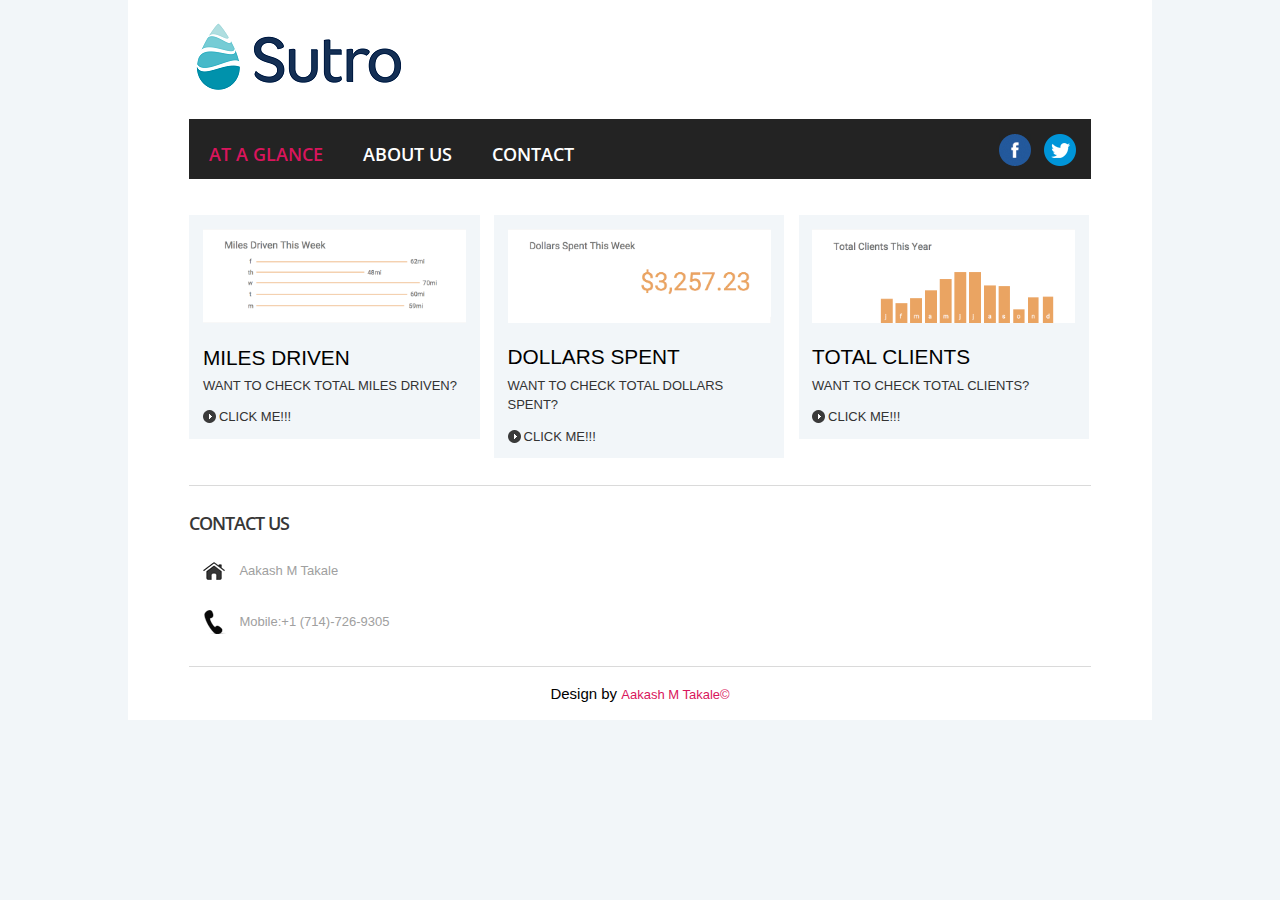
<file: index.html>
<!DOCTYPE HTML>
<html>
<head>
<title>STURO</title>
<link href="css/style.css" rel="stylesheet" type="text/css" media="all" />
<link href='http://fonts.googleapis.com/css?family=Open+Sans' rel='stylesheet' type='text/css'>
</head>
<body>
<div class="wrap">
  <div class="wrapper-box">
	<div class="header">
		<div class="header-top">
			<div class="logo">
				<a href="index.html"><img src="images/logo1.png" alt="Sutro Logo"/></a>
			</div>
			<div class="clear"></div> 
		</div>
		<div class="header-bottom">
			<div id="cssmenu">
				<ul>
				   <li class="active"><a href="index.html"><span>At a Glance</span></a></li>
				   <li><a href="http://www.mysutro.com/aboutus" target="_blank"><span>About us</span></a></li>
				   <li class="last"><a href="under_construction.html"><span>Contact</span></a></li>
				</ul>
			</div>
				<ul class="follow_icon">
					<li><a href="https://www.facebook.com/mysutro" target="_blank" style="opacity: 1;"><img src="images/facebook.png" alt="Facebook logo"></a></li>
					<li><a href="https://twitter.com/mysutro" target="_blank" style="opacity: 1;"><img src="images/twitter.png" alt="Twitter logo"></a></li>
				</ul>
				<div class="clear"></div> 
		</div>
	</div>
	<div class="main">
		<div class="content-top">
				<div class="clear"></div> 
			</div>
			<div class="content-bottom">
				<div class="col_1_of_bottom span_1_of_bottom">
					<img src="images/miles.png" alt="Miles"/>
				     <div class="main_link">
						<h5>Miles Driven</h5>
					<p> Want to check total miles driven? </p>	
					</div>
					<a href="under_construction.html" class="btn-link1">Click Me!!!</a>
				  </div>
				<div class="col_1_of_bottom span_1_of_bottom">
					<img src="images/dollars.png" alt="Dollars"/>
				     <div class="main_link">
						<h5>Dollars Spent</h5>
						<p> Want to check total dollars spent? </p>
					</div>
					<a href="piechart.html" class="btn-link1">Click Me!!!</a>
				  </div>
				<div class="col_1_of_bottom span_1_of_last">
					<img src="images/clients.png" alt="Clients"/>
				     <div class="main_link">
						<h5>Total Clients</h5>
						<p> Want to check total clients? </p>
					</div>
					<a href="columnchart.html" class="btn-link2">Click Me!!!</a>
				  </div>
				<div class="clear"></div> 
			</div>
	</div>
	<div class="footer">
		<div class="footer-top">
				<div class="col_1_of_4 span_1_of_4 footer-lastgrid">
					<h3>CONTACT US</h3>
					<ul class="list3">
						<li>
						<img src="images/home.png" alt=""/>
						<div class="extra-wrap">
						<p>Aakash M Takale</p>
						</div>
						</li>
						<li>
						<img src="images/phone.png" alt=""/>
						<div class="extra-wrap">
						<p><span>Mobile:</span>+1 (714)-726-9305</p>
						</div>
						</li>
						</ul>
			    </div>
				<div class="clear"></div> 
		</div>
		<div class="copy">
			<p>Design by <a href="#">Aakash M Takale<sup>&copy;</sup></a></p>
		</div>
	</div>
  </div>
</div>
</body>
</html>
</file>
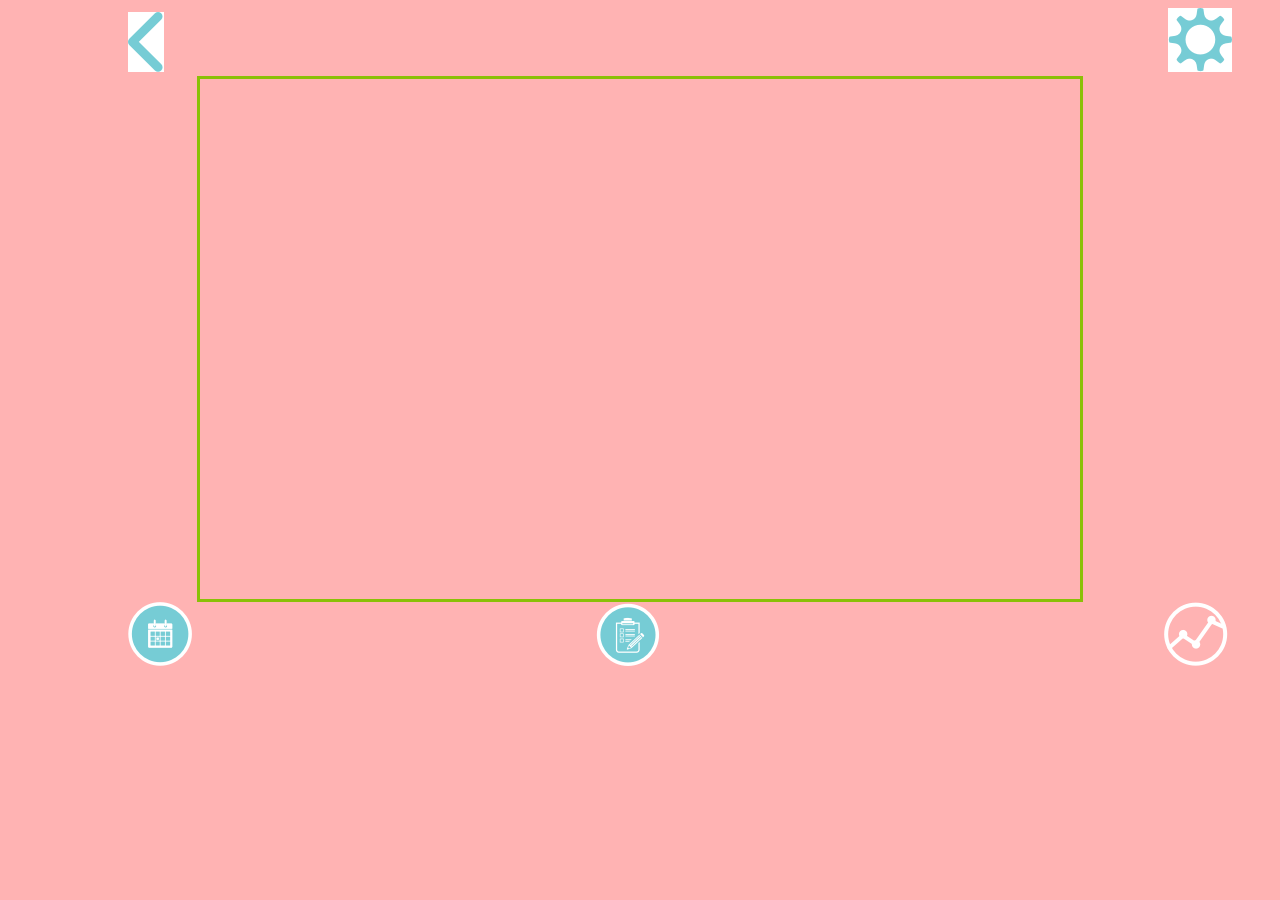
<file: columnchart.html>
<!DOCTYPE HTML>
<html>
  <head>
  <title>ColumnChart</title>
  <style type="text/css">
  body
{
  background-color: #ffb3b3;
}
.container
{
  margin: auto;
    width: 68%;
    border:3px solid #8AC007;
    padding: 10px;
}
#backarrow{
  margin-left: 120px;  
}
#account{
  margin-left: 1000px;
}
#schedule{
  margin-left: 120px;
}
#clipboard{
  margin-left: 400px;
}
#analytics{
  margin-left: 500px;
}
</style>
    <script type="text/javascript" src="https://www.google.com/jsapi"></script>
    <script type="text/javascript">
      google.load("visualization", "1.1", {packages:["bar"]});
      google.setOnLoadCallback(drawStuff);

      function drawStuff() {
        var data = new google.visualization.arrayToDataTable([
          ['Month', 'Clients'],
          ['January', 49],
          ['February', 31],
          ['March', 12],
          ['April', 18],
          ['May', 53],
          ['June', 22],
          ['July', 30],
          ['August', 9],
          ['September', 29],
          ['October', 20],
          ['November', 5],
          ['December', 33]

        ]);

        var options = {
          title: 'Total Number of Clients',
          width: 900,
          //legend: { position: 'none'},
          axes: {
            x: {
              0: { side: 'bottom', label: 'Month'} // Top x-axis.
            }
          },
          bar: { groupWidth: "60%" }
        };

        var chart = new google.charts.Bar(document.getElementById('top_x_div'));
        // Convert the Classic options to Material options.
        chart.draw(data, google.charts.Bar.convertOptions(options));
      };
    </script>
  </head>
  <body>
    <div>
      <a id="backarrow" href="index.html" style="opacity: 1;"><img src="images/back_arrow.png" alt="Back arrow"></a>
      <a id="account" href="index.html" style="opacity: 1;"><img src="images/account_settings.png" alt="Settings logo"></a>
    </div>
    <div class="container">
      <div id="top_x_div" style=" width: 900px; height: 500px; "></div>
    </div>
    <div>
      <a id="schedule" href="index.html" style="opacity: 1;"><img src="images/schedule.png" alt="Schedule logo"></a>
      <a id="clipboard" style="opacity: 1;"><img src="images/Clipboard.png" alt="Clipboard logo"></a>
      <a id="analytics" href="index.html" style="opacity: 1;"><img src="images/analytics.png" alt="Analytics logo"></a> 
    </div>
  </body>
</html>
</file>
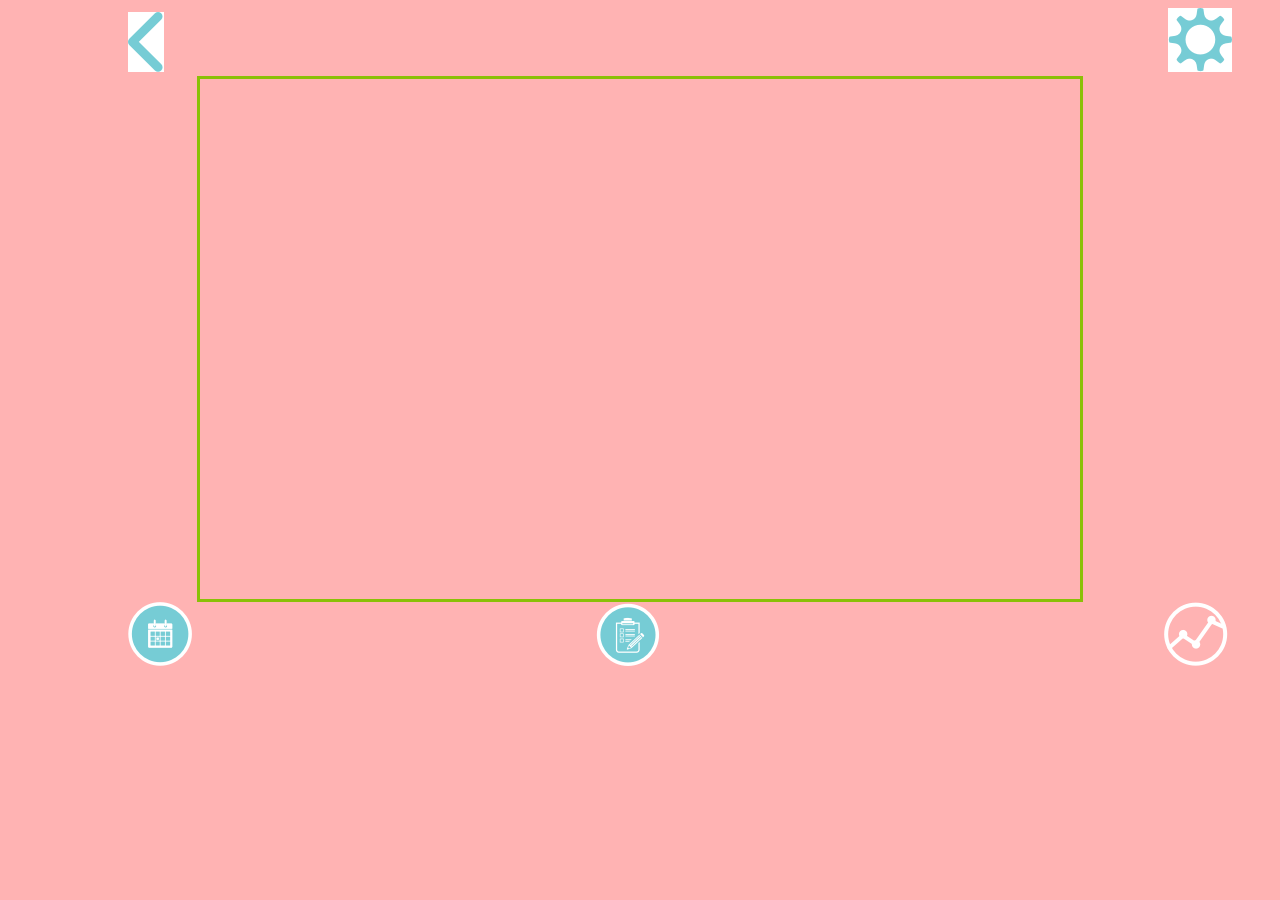
<file: piechart.html>
<!DOCTYPE HTML>
<html>
  <head>
  <title>PieChart</title>
<style type="text/css">
body
{
  background-color: #ffb3b3;
}
.container
{
  margin: auto;
    width: 68%;
    border:3px solid #8AC007;
    padding: 10px;
}
#backarrow
{
    margin-left: 120px;  
}
#account
{
  margin-left: 1000px;
}
#schedule{
  margin-left: 120px;
}
#clipboard{
  margin-left: 400px;
}
#analytics{
  margin-left: 500px;
}
</style>
    <script src="https://www.google.com/jsapi"></script>
    <script type="text/javascript">
      google.load("visualization", "1", {packages:["corechart"]});
      google.setOnLoadCallback(drawChart);
      function drawChart() {
        var data = google.visualization.arrayToDataTable([
          ['Category', 'Total'],
          ['Gas', 1100],
          ['Mutric Acid', 845],
          ['Bicarb',  65],
          ['Dicholor', 1040],
          ['Soda Ash',    195],
          ['Trichlor', 65]
        ]);

        var options = {
          title: 'Total for Month = $3,310',
          is3D: true,
        };

        var chart = new google.visualization.PieChart(document.getElementById('pchart_3d'));
        chart.draw(data, options);
      }
    </script>
  </head>
  <body>
    <div>
      <a id="backarrow" href="index.html" style="opacity: 1;"><img src="images/back_arrow.png" alt="Back arrow"></a>
      <a id="account" href="index.html" style="opacity: 1;"><img src="images/account_settings.png" alt="Settings logo"></a>
    </div>
    <div class="container">
     <div id="pchart_3d" style="width: 900px; height: 500px;"></div>
    </div>
    <div>
      <a id="schedule" href="index.html" style="opacity: 1;"><img src="images/schedule.png" alt="Schedule logo"></a>
      <a id="clipboard" style="opacity: 1;"><img src="images/Clipboard.png" alt="Clipboard logo"></a>
      <a id="analytics" href="index.html" style="opacity: 1;"><img src="images/analytics.png" alt="Analytics logo"></a> 
    </div>
  </body>
</html>
</file>
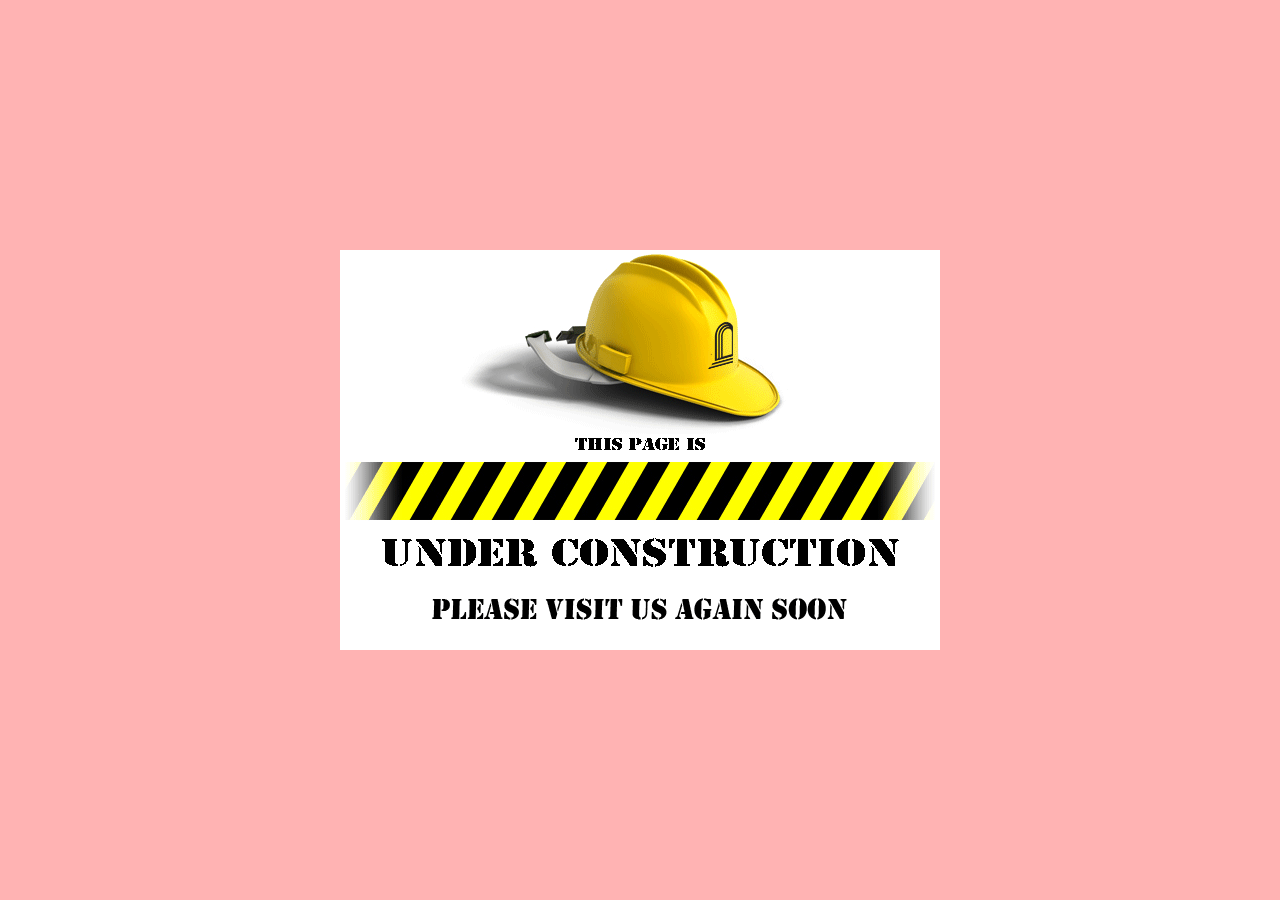
<file: under_construction.html>
<!DOCTYPE HTML>
<!DOCTYPE html>
<html>
<head>
	<title>Page under construction</title>
</head>
<style type="text/css">
	body{
		background-image: url(images/under_construction.gif);
		background-repeat: no-repeat;
		background-attachment: fixed;
		background-position: center;
		background-color: #ffb3b3;
	}
</style>
<body>

</body>
</html>
</file>
<file: css/style.css>
/*
Author: W3layout
Author URL: http://w3layouts.com
License: Creative Commons Attribution 3.0 Unported
License URL: http://creativecommons.org/licenses/by/3.0/
*/
/* reset */
html,body,div,span,applet,object,iframe,h1,h2,h3,h4,h5,h6,p,blockquote,pre,a,abbr,acronym,address,big,cite,code,del,dfn,em,img,ins,kbd,q,s,samp,small,strike,strong,sub,sup,tt,var,b,u,i,dl,dt,dd,ol,nav ul,nav li,fieldset,form,label,legend,table,caption,tbody,tfoot,thead,tr,th,td,article,aside,canvas,details,embed,figure,figcaption,footer,header,hgroup,menu,nav,output,ruby,section,summary,time,mark,audio,video{margin:0;padding:0;border:0;font-size:100%;font:inherit;vertical-align:baseline;}
article, aside, details, figcaption, figure,footer, header, hgroup, menu, nav, section {display: block;}
ol,ul{list-style:none;margin:0;padding:0;}
blockquote,q{quotes:none;}
blockquote:before,blockquote:after,q:before,q:after{content:'';content:none;}
table{border-collapse:collapse;border-spacing:0;}
/* start editing from here */
a{text-decoration:none;}
.txt-rt{text-align:right;}/* text align right */
.txt-lt{text-align:left;}/* text align left */
.txt-center{text-align:center;}/* text align center */
.float-rt{float:right;}/* float right */
.float-lt{float:left;}/* float left */
.clear{clear:both;}/* clear float */
.pos-relative{position:relative;}/* Position Relative */
.pos-absolute{position:absolute;}/* Position Absolute */
.vertical-base{	vertical-align:baseline;}/* vertical align baseline */
.vertical-top{	vertical-align:top;}/* vertical align top */
.underline{	padding-bottom:5px;	border-bottom: 1px solid #eee; margin:0 0 20px 0;}/* Add 5px bottom padding and a underline */
nav.vertical ul li{	display:block;}/* vertical menu */
nav.horizontal ul li{	display: inline-block;}/* horizontal menu */
img{max-width:100%;}
/*end reset*/
body{
	font-family:Arial, Helvetica, sans-serif;
	background: #F2F6F9;
}
.wrap{
	width:80%;
	margin:0 auto;
	-moz-transition:all .2s linear;
	-webkit-transition:all .2s linear; 
	-o-transition:all .2s linear; 
	-ms-transition:all .2s linear;
}
.wrapper-box{
	background:#fff;
	padding:0 6%;
}
.banner{
	background:#fff;
	padding-bottom:3%;
}
.logo{
	float:left;
	width: 84%;
}
.header-top{
	padding: 2% 0;
}
/*--menu--*/
#cssmenu ul {
  margin: 0;
  padding: 0;
}
#cssmenu li {
  margin: 0;
  padding: 0;
}
#cssmenu a {
  margin: 0;
  padding: 0;
}
#cssmenu ul {
  list-style: none;
}
#cssmenu a {
  text-decoration: none;
}
#cssmenu {
  height: 60px;
  float: left;
  width: 89%;
}
#cssmenu > ul > li {
  float: left;
  z-index: 99;
  position: relative;
  font-family: 'Open Sans', sans-serif;
}
#cssmenu > ul > li > a {
  color: #fff;
  font-size:1.1em;
  font-weight: 600;
  line-height: 70px;
  padding:24px 20px;
  -webkit-transition: color .15s;
  -moz-transition: color .15s;
  -o-transition: color .15s;
  transition: color .15s;
  text-transform: uppercase;
}
#cssmenu li.active a, #cssmenu li a:hover{
	 color:#D9155C;
}
#cssmenu > ul > li > ul {
  opacity: 0;
  visibility: hidden;
  padding: 16px 0 20px 0;
  background-color: #fafafa;
  text-align: left;
  position: absolute;
  top: 55px;
  left: 50%;
  margin-left: -90px;
  width: 180px;
  -webkit-transition: all .3s .1s;
  -moz-transition: all .3s .1s;
  -o-transition: all .3s .1s;
  transition: all .3s .1s;
  -webkit-border-radius: 5px;
  -moz-border-radius: 5px;
  border-radius: 5px;
  -webkit-box-shadow: 0px 1px 3px rgba(0, 0, 0, 0.4);
  -moz-box-shadow: 0px 1px 3px rgba(0, 0, 0, 0.4);
  box-shadow: 0px 1px 3px rgba(0, 0, 0, 0.4);
}
#cssmenu > ul > li:hover > ul {
  opacity: 1;
  top:70px;
  visibility: visible;
}
#cssmenu > ul > li > ul:before {
  content: '';
  display: block;
  border-color: transparent transparent #fafafa transparent;
  border-style: solid;
  border-width: 10px;
  position: absolute;
  top: -20px;
  left: 50%;
  margin-left: -10px;
}
#cssmenu > ul ul > li {
  position: relative;
}
#cssmenu ul ul a {
  color: #323232;
  font-family: 'Open Sans', sans-serif;
  font-size: 13px;
  background-color: #fafafa;
  padding: 5px 8px 7px 16px;
  display: block;
  -webkit-transition: background-color 0.1s;
  -moz-transition: background-color 0.1s;
  -o-transition: background-color 0.1s;
  transition: background-color 0.1s;
}
#cssmenu ul ul a:hover {
  background-color: #f0f0f0;
}
#cssmenu ul ul ul {
  visibility: hidden;
  opacity: 0;
  position: absolute;
  top: -16px;
  left: 206px;
  padding: 16px 0 20px 0;
  background-color: #fafafa;
  text-align: left;
  width: 180px;
  -webkit-transition: all .3s;
  -moz-transition: all .3s;
  -o-transition: all .3s;
  transition: all .3s;
  -webkit-border-radius: 5px;
  -moz-border-radius: 5px;
  border-radius: 5px;
  -webkit-box-shadow: 0px 1px 3px rgba(0, 0, 0, 0.4);
  -moz-box-shadow: 0px 1px 3px rgba(0, 0, 0, 0.4);
  box-shadow: 0px 1px 3px rgba(0, 0, 0, 0.4);
}
#cssmenu ul ul > li:hover > ul {
  opacity: 1;
  left: 190px;
  visibility: visible;
}
#cssmenu ul ul a:hover {
  background-color:#D9155C;
  color: #f0f0f0;
}
.header-bottom{
	background-color: #232323;
	margin-bottom: 20px;
}
.follow_icon {
	list-style: none;
	padding-bottom:10px;
}
.follow_icon li {
	display:inline-block;
	margin-left: 8px;
	padding-top: 1.7%;
}
.follow_icon li :hover{
	opacity:0.7;
}
.follow_icon li a img {
	vertical-align: middle;
}
/*--content--*/
.content-top{
	margin-bottom:3%;
}
.col_1_of_4{
	display: block;
	float:left;
	margin: 1% 0 1% 1.6%;
}
.col_1_of_4:first-child { margin-left: 0; } /* all browsers except IE6 and lower */
.span_1_of_4 {
	width: 23.8%;
}
.span_1_of_4  h3{
	margin-bottom: 20px;
	font-weight: 600;
	font-family: 'Open Sans', sans-serif;
	font-size:1.1em;
	line-height: 1.2;
	margin-top: 0px;
	letter-spacing: -1px;
	color:#373737;
}
.span_1_of_4  p {
	font-size:0.8125em;
	padding:0.5em 0;
	color:#A0A0A0;
	line-height: 1.5em;
}
/*--content-bottom**/
.col_1_of_bottom{
	display: block;
	float:left;
	margin: 1% 0 1% 1.6%;
	background: #F2F6F9;
}
.col_1_of_bottom:first-child { margin-left: 0; }

.span_1_of_bottom {
	width: 29.2%;
	padding:1.5%; 
}
.span_1_of_last {
	width: 29.2%;
	padding:1.5%;
}
.span_1_of_bottom:hover  {
	background:#D9155C;
	-webkit-transition: all 0.4s ease;
	-moz-transition: all 0.4s ease;
	-o-transition: all 0.4s ease;
	transition: all 0.4s ease;
	color:#fff;
}
.span_1_of_bottom h5{
	font-size:1.3em;
	text-transform:uppercase;
}
.span_1_of_bottom:hover p{
	color:#fff;
}
.span_1_of_bottom img{
	padding-bottom:7%;
}
.span_1_of_last:hover  {
	background:#D9155C;
	-webkit-transition: all 0.4s ease;
	-moz-transition: all 0.4s ease;
	-o-transition: all 0.4s ease;
	transition: all 0.4s ease;
	color:#fff;
}
.span_1_of_last h5{
	font-size:1.3em;
	text-transform:uppercase;
}
.span_1_of_last:hover p{
	color:#fff;
}
.span_1_of_last img{
	padding-bottom:7%;
}
.span_1_of_last p {
	font-size: 13px;
	padding: 0.5em 0;
	color: #333;
	line-height: 1.5em;
	text-transform: uppercase;
}
.btn-link2 {
	box-shadow: none;
	position: relative;
	text-decoration: underline;
	padding: 0;
	font-size: 13px;
	color:#333;
	text-transform: uppercase;
	text-decoration: none;
	border: none;
	letter-spacing: 0;
	text-shadow: none;
	padding-left: 16px;
	display: inline-block;
	background: url(../images/more1.png) left center no-repeat;
	-webkit-transition: all 0.2s ease!important;
	-moz-transition: all 0.2s ease!important;
	-o-transition: all 0.2s ease!important;
	transition: all 0.2s ease!important;
}
.span_1_of_bottom  p  {
	font-size:13px;
	padding:0.5em 0;
	color: #333;
	line-height: 1.5em;
	text-transform:uppercase;
}
.span_1_of_bottom .btn-link1 {
	box-shadow: none;
	position: relative;
	text-decoration: underline;
	padding: 0;
	font-size: 13px;
	color:#333;
	text-transform: uppercase;
	text-decoration: none;
	border: none;
	letter-spacing: 0;
	text-shadow: none;
	padding-left: 16px;
	display: inline-block;
	background: url(../images/more1.png) left center no-repeat;
	-webkit-transition: all 0.2s ease!important;
	-moz-transition: all 0.2s ease!important;
	-o-transition: all 0.2s ease!important;
	transition: all 0.2s ease!important;
}
.span_1_of_bottom .btn-link1:hover{
	color:#fff;
}
.span_1_of_last .btn-link2:hover{
	color:#fff;
}  
.main_link{
	margin-bottom:2%;
}
.content-middle{
	margin-bottom:20px;
}
.content-bottom{
	margin-bottom:2%;
}
/*--footer--*/
.footer{
	border-top: 1px solid #DADADA;
}
.span_1_of_4 ul li {
	background: url(../images/marker.png)no-repeat;
	line-height: 0.4em;
	padding: 0 0 19px 13px;
}
.span_1_of_4 ul li a {
	color: #A0A0A0;
	font-size: 13px;
	-moz-transition: background 0.5s ease;
	-o-transition: background 0.5s ease;
	-webkit-transition: background 0.5s ease;
}
.span_1_of_4 ul li a:hover {
	color:#333;
}
ul.list3 li {
	font-size: 12px;
	background:none;
}
.list3 li>img {
	float: left;
	margin-right: 13px;
	margin-top: 4px;
}
.extra-wrap {
	overflow: hidden;
}
.extra-wrap p {
	font-size:13px;
}
.copy {
	text-align: center;
	font-size: 15px;
	padding: 2% 0;
}
.copy p a {
	color:#D9155C;
	font-size:13px;
}
.footer-top {
	padding-top: 2%;
	border-bottom: 1px solid #DADADA
}
.copy p a:hover {
	color:#333;
}
</file>
